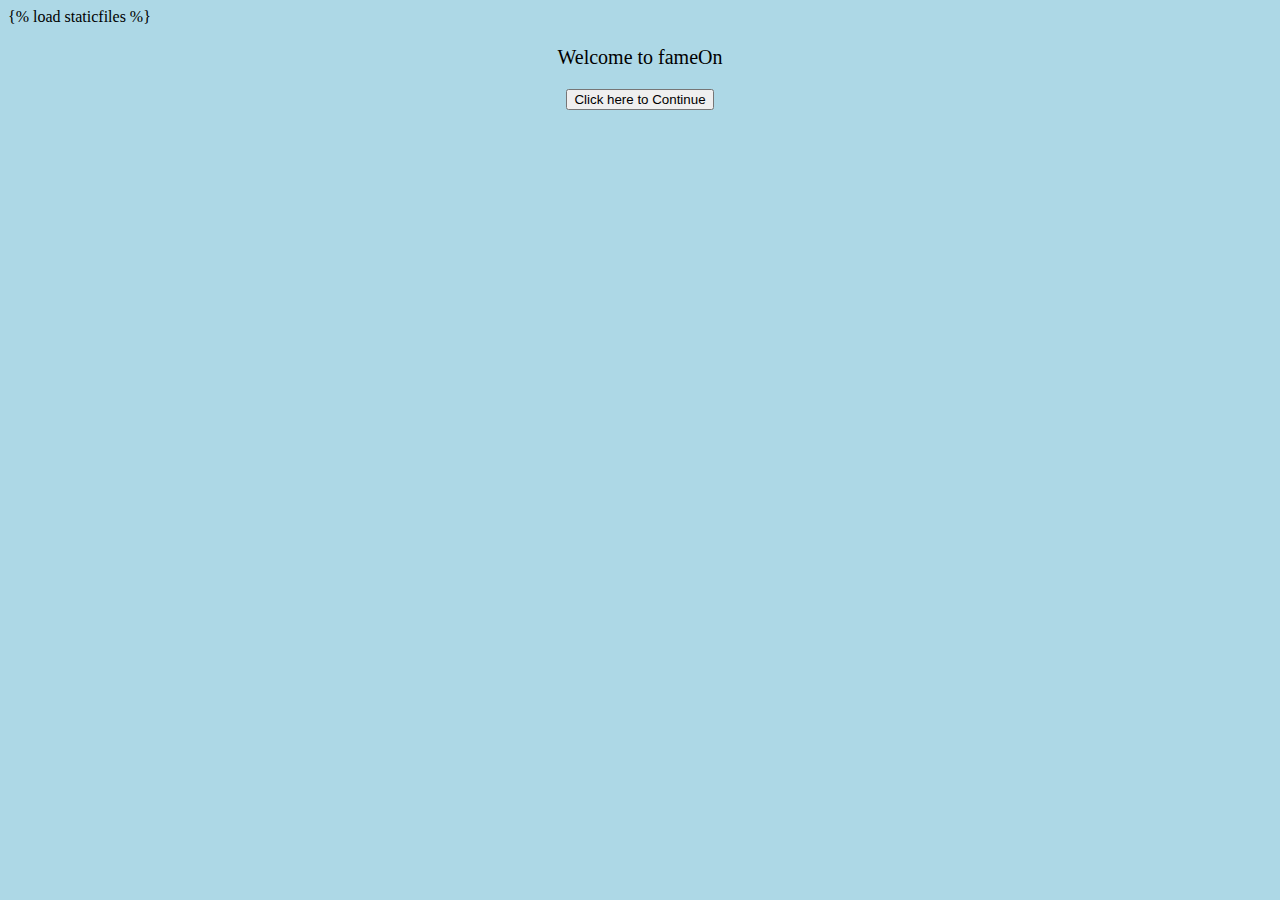
<file: fameOn/fOn/templates/fOn/index.html>
{% load staticfiles %}
<!DOCTYPE html>
<html>
<head>
<style>
body {
    background-color: lightblue;
}

h1 {
    color: blue;
    text-align: center;
}

p {
    font-family: verdana;
    font-size: 20px;
}
</style>
</head>
<body>
<center>
<p>Welcome to fameOn</p>
<form action = "accounts/login" method = "get">
<input type="submit" value="Click here to Continue">
</form>
</center> 
</body>
</html>
</file>
